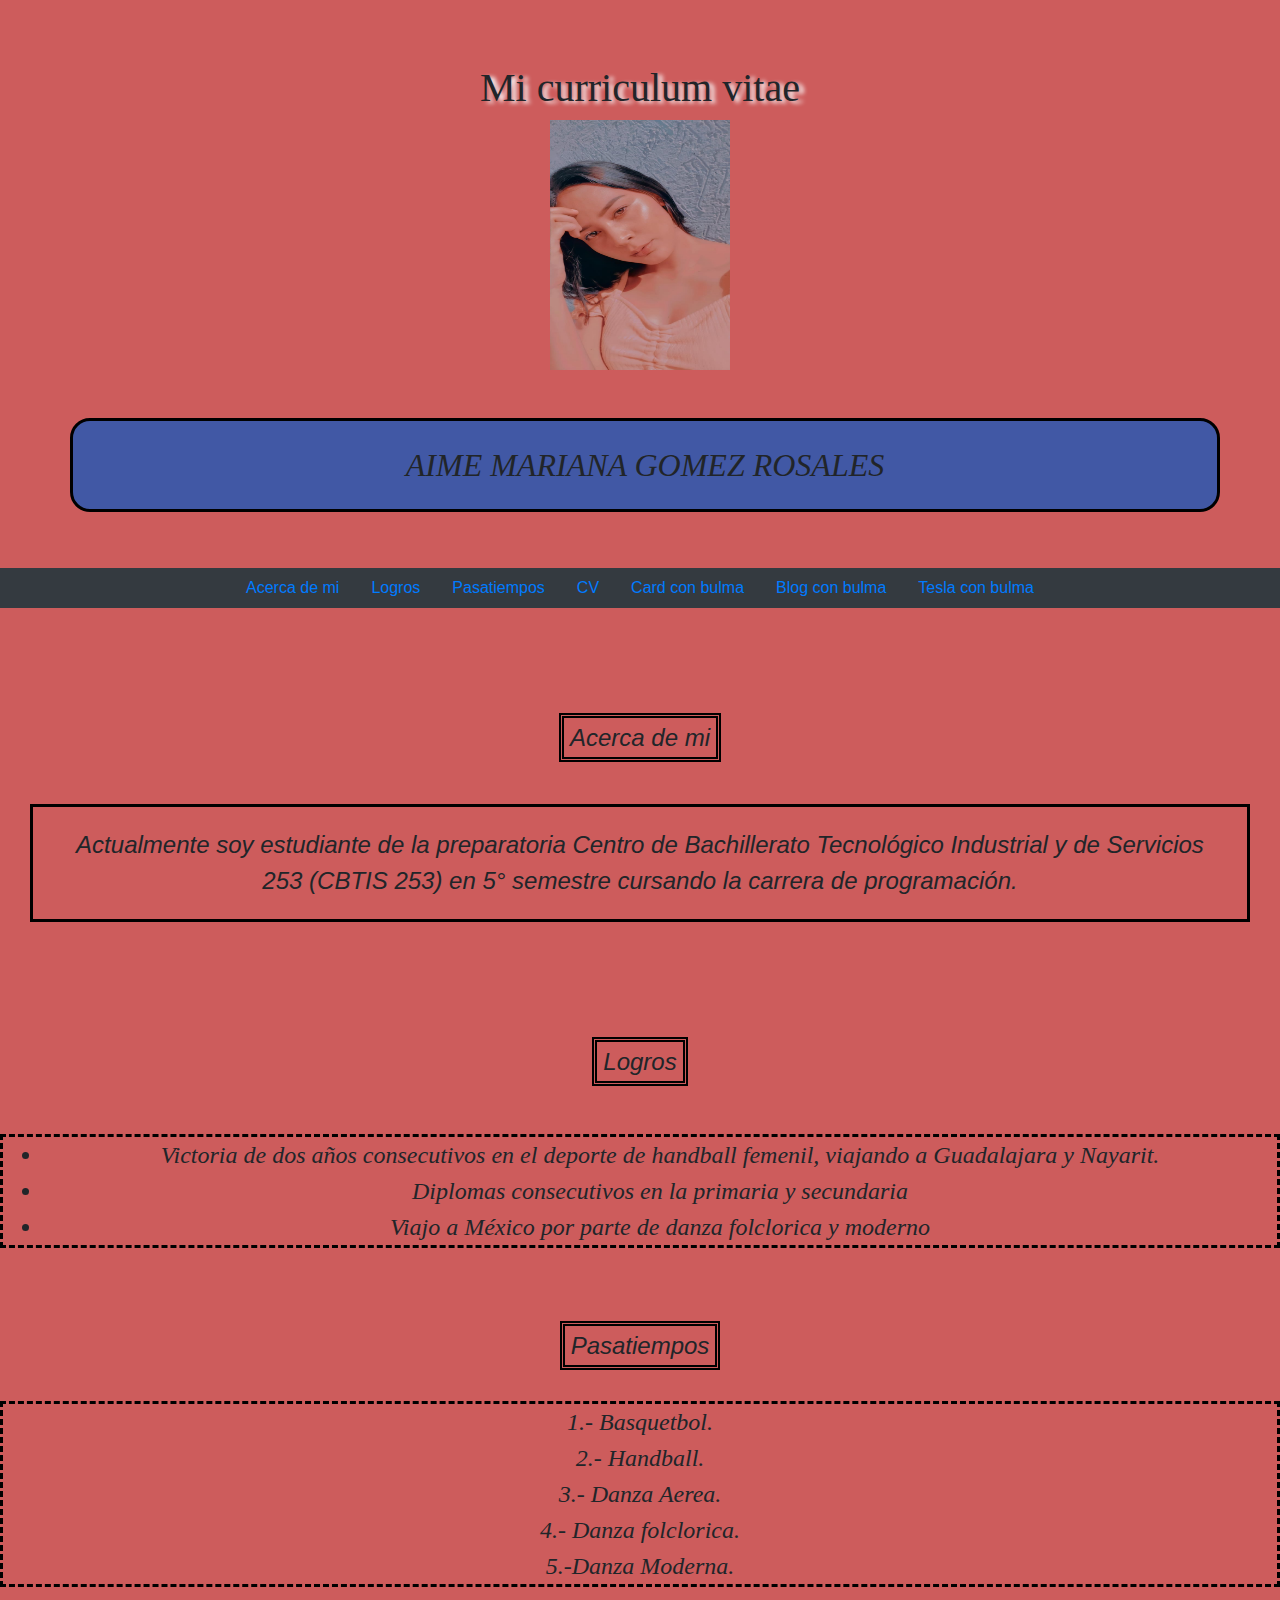
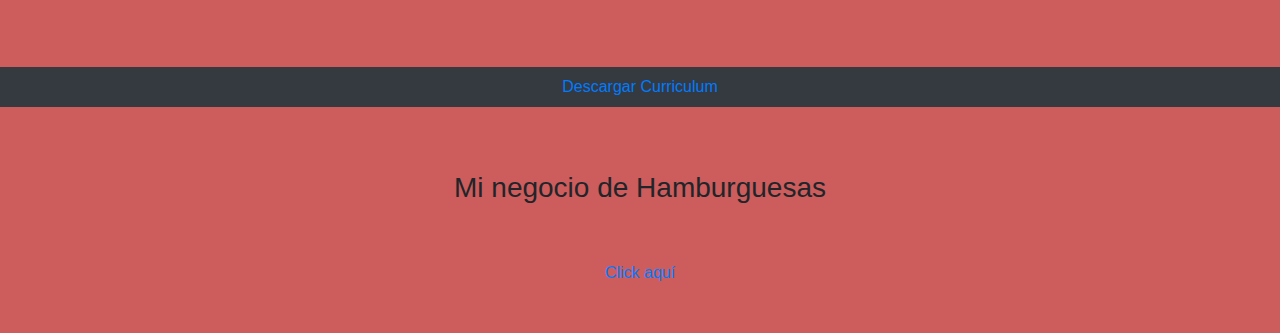
<file: index.html>
<!DOCTYPE html>
<html lang="en">
<head>
    <meta charset="UTF-8">
    <meta name="viewport" content="width=device-width, initial-scale=1.0">
    <meta http-equiv="X-UA-Compatible" content="ie=edge">
    <title>PaginaMariana</title>
    <link rel="stylesheet" href="stylee.css">
    <link rel="stylesheet" href="https://stackpath.bootstrapcdn.com/bootstrap/4.5.2/css/bootstrap.min.css" integrity="sha384-JcKb8q3iqJ61gNV9KGb8thSsNjpSL0n8PARn9HuZOnIxN0hoP+VmmDGMN5t9UJ0Z" crossorigin="anonymous">
</head>
<body style="background-color:indianred;">
    <br>

        <center><p>
            <br>
            <h1>Mi curriculum vitae</h1>
            <center> 
                <img src="fotos/foto.jpg"  width = 180 height="250" />
            </center>
            <br>
            <br>
            <h2>AIME MARIANA GOMEZ ROSALES</h2>
            <br>
            
            
            <br>
            <ul nav class="nav navbar-expand-lg bg-dark justify-content-center">
        
                <li class="nav-item">
                    <a class="nav-link" href="#parrafo">Acerca de mi</a>
                </li>
                <li class="nav-item">
                    <a class="nav-link" href="#logros">Logros</a>
                </li>
                <li class="nav-item">
                    <a class="nav-link" href="#pasatiempos">Pasatiempos</a>
                </li>
                <li class="nav-item">
                    <a class="nav-link" href="#cv">CV</a>
                </li>
                <li class="nav-item">
                    <a class="nav-link" href="card/index.html">Card con bulma</a>
                </li>
                <li class="nav-item">
                    <a class="nav-link" href="blog/">Blog con bulma</a>
                </li>
                <li class="nav-item">
                    <a class="nav-link" href="tesla/">Tesla con bulma</a>
                </li>
                
        
              </ul> 
              <br>
              <br>
              <br>
              <br>
              <p><h3><span>Acerca de mi</span></h3></p>
              <br>


            
        <p id="parrafo">Actualmente soy estudiante de la preparatoria Centro de Bachillerato Tecnológico Industrial y de Servicios 253
        (CBTIS 253) en 5° semestre cursando la carrera de programación.
        </p>
        
    <br>
    <br>
    
      <br>
      <br>
     
        <center>
            <p id="logros"><h3><span>Logros</span></h3></p>
        </center>
        <br>


       
        <p>
            
            <ul class="lista">
                <li>Victoria de dos años consecutivos en el deporte de handball femenil, viajando a Guadalajara y Nayarit.</li> 
                
                <li>Diplomas consecutivos en la primaria y secundaria</li>
                
                <li>Viajo a México por parte de danza folclorica y moderno</li>
            
            </ul>  
        </p>
        <br>
        <br>
        <p><h3><span>Pasatiempos</span></h3></p>
        <br>
        <p id="pasatiempos">
            1.- Basquetbol.
            <br>
            2.- Handball.
            <br>
            3.- Danza Aerea.
            <br>
            4.- Danza folclorica.
            <br>
            5.-Danza Moderna.

        </p>
        <br>
        <br>
        <p id="cv">
            <ul nav class="nav navbar-expand-lg navbar-dark bg-dark justify-content-center">
        
                <li class="nav-item">
                  <a class="nav-link " href="curriculum.pdf">Descargar Curriculum</a>
                </li>
              </ul>
        </p>
        <br>
        <br>
        <center><h3>Mi negocio de Hamburguesas</h3></center>
        <br>
        <br>
        <center>
          <a href="https://github.com/marianagr30/hamburguesas">Click aquí</a>
        </center>
        <br>
        <br>

    


    <script src="https://code.jquery.com/jquery-3.5.1.slim.min.js" integrity="sha384-DfXdz2htPH0lsSSs5nCTpuj/zy4C+OGpamoFVy38MVBnE+IbbVYUew+OrCXaRkfj" crossorigin="anonymous"></script>
    <script src="https://cdn.jsdelivr.net/npm/popper.js@1.16.1/dist/umd/popper.min.js" integrity="sha384-9/reFTGAW83EW2RDu2S0VKaIzap3H66lZH81PoYlFhbGU+6BZp6G7niu735Sk7lN" crossorigin="anonymous"></script>
    <script src="https://stackpath.bootstrapcdn.com/bootstrap/4.5.2/js/bootstrap.min.js" integrity="sha384-B4gt1jrGC7Jh4AgTPSdUtOBvfO8shuf57BaghqFfPlYxofvL8/KUEfYiJOMMV+rV" crossorigin="anonymous"></script>
</body>
</html>
</file>
<file: stylee.css>
h1{
    font-family: florence, cursive;
    font-size: 20pt;
    text-shadow: 5px 2px 4px rgb(250, 250, 250);
}

h2{
    margin: 50px 60px 60px 70px;
    font-family: 'georgia', cursive;
    border-color: black;
    border-style: solid;
    padding: 25px;
    background-color: rgb(65, 88, 165);
    font-style: italic;
    font-size: medium;
    border-radius: 20px;
}
#parrafo{
    margin: 10px 30px 10px 30px;
   
    border-color: black;
    border-style: solid;
    padding: 20px;
    font-style: italic;
    font-size: x-large;
}
h3 span{
    border: 5px #000000 double;
    padding: 6px;

    font-style: oblique;
    font-size: x-large;
}
.lista{
    font-size: x-large;
    font-family: 'Times New Roman';
    border-color: rgb(0, 0, 0);
    border-style: dashed;
    font-style: oblique;
}
#pasatiempos{
    font-size: x-large;
    font-family: 'Times New Roman';
    border-color: rgb(0, 0, 0);
    border-style: dashed;
    font-style: oblique;
}
</file>
